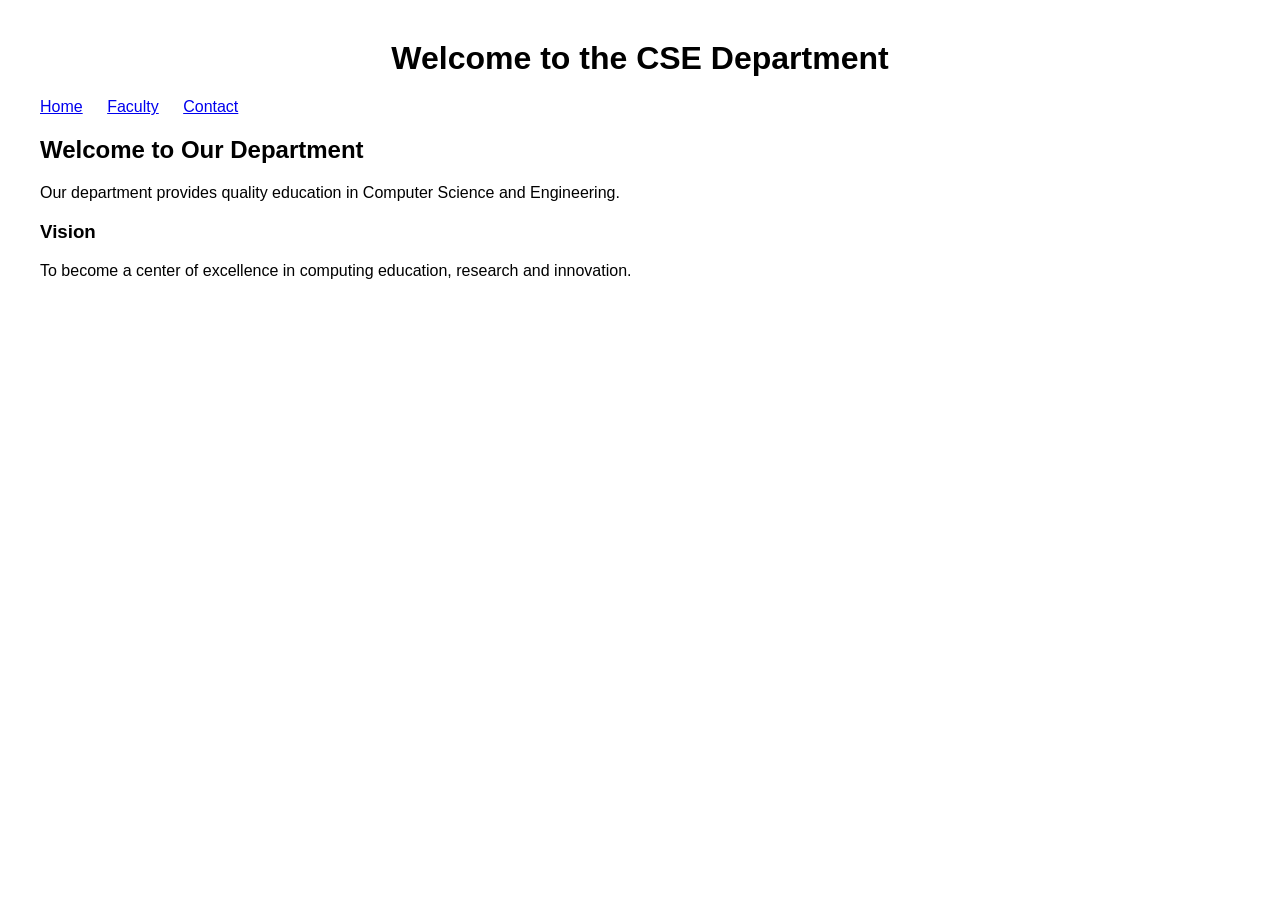
<file: index.html>
<!DOCTYPE html>
<html>
<head>
  <title>CSE Department</title>
  <link rel="stylesheet" href="style.css">
</head>
<body>
  <h1>Welcome to the CSE Department</h1>
<nav>
  <a href="index.html">Home</a>
  <a href="faculty.html">Faculty</a>
  <a href="contact.html">Contact</a>
</nav>

<h2>Welcome to Our Department</h2>
<p>Our department provides quality education in Computer Science and Engineering.</p>

<h3>Vision</h3>
<p>To become a center of excellence in computing education, research and innovation.</p>

</body>
</html>
</file>
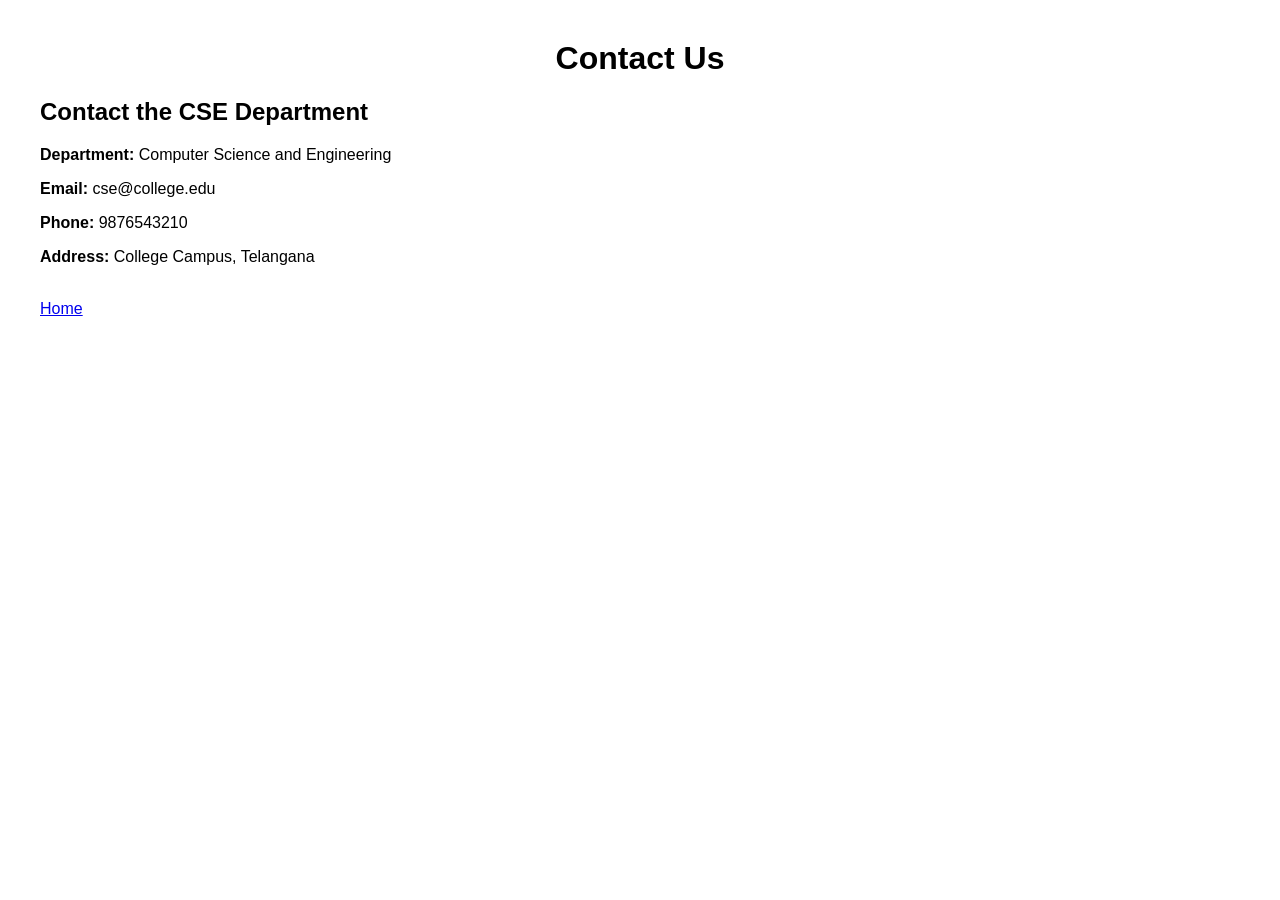
<file: contact.html>
<!DOCTYPE html>
<html>
<head>
  <title>Contact - CSE Department</title>
  <link rel="stylesheet" href="style.css">
</head>
<body>
  <h1>Contact Us</h1>
<h2>Contact the CSE Department</h2>

  <p><strong>Department:</strong> Computer Science and Engineering</p>
  <p><strong>Email:</strong> cse@college.edu</p>
  <p><strong>Phone:</strong> 9876543210</p>
  <p><strong>Address:</strong> College Campus, Telangana</p>

  <br>
  <a href="index.html">Home</a>
</body>
</html>
</file>
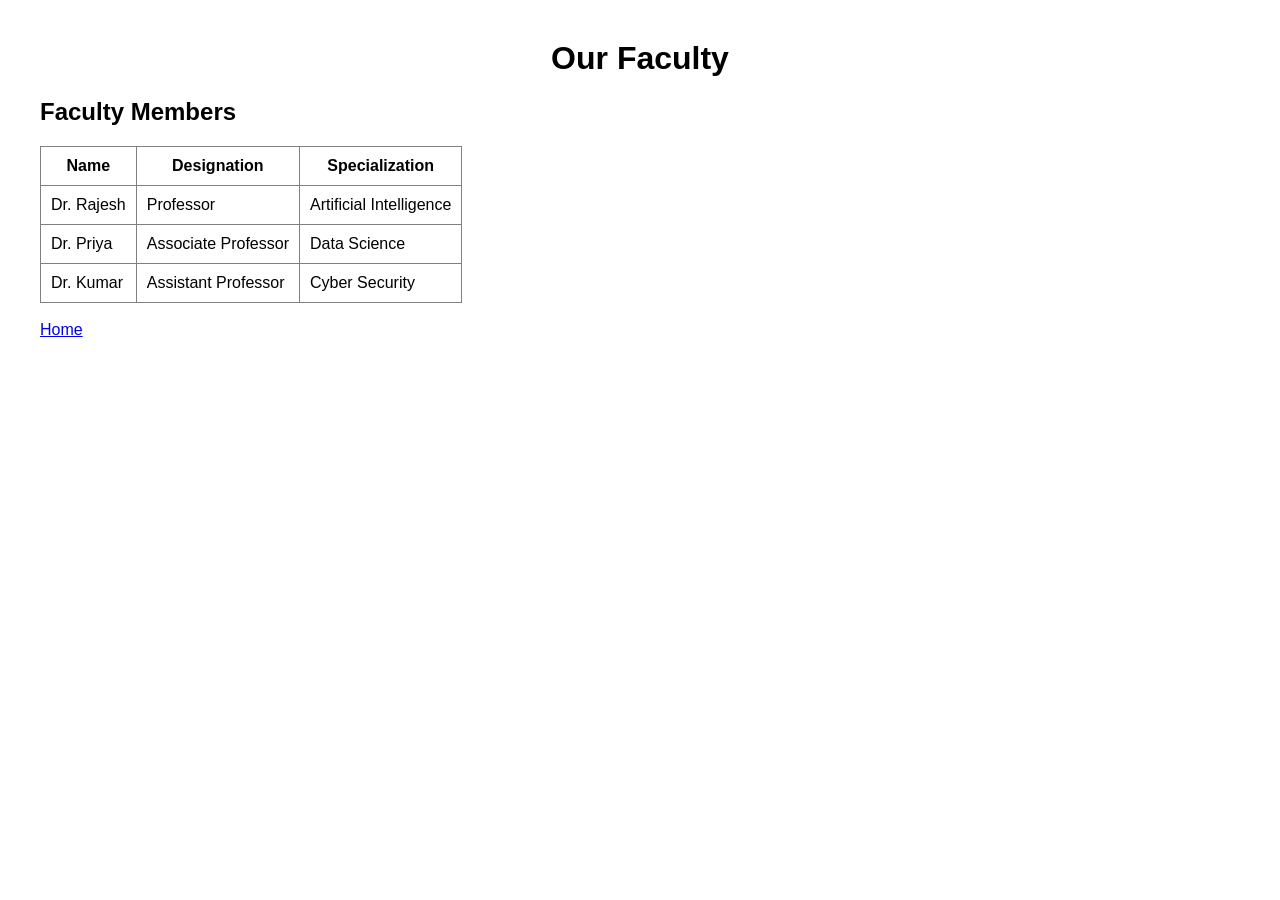
<file: faculty.html>
<!DOCTYPE html>
<html>
<head>
  <title>Faculty - CSE Department</title>
  <link rel="stylesheet" href="style.css">
</head>
<body>
  <h1>Our Faculty</h1>
   <h2>Faculty Members</h2>
  <table border="1">
    <tr>
      <th>Name</th>
      <th>Designation</th>
      <th>Specialization</th>
    </tr>
    <tr>
      <td>Dr. Rajesh</td>
      <td>Professor</td>
      <td>Artificial Intelligence</td>
    </tr>
    <tr>
      <td>Dr. Priya</td>
      <td>Associate Professor</td>
      <td>Data Science</td>
    </tr>
    <tr>
      <td>Dr. Kumar</td>
      <td>Assistant Professor</td>
      <td>Cyber Security</td>
    </tr>
  </table>

  <br>
  <a href="index.html">Home</a>
</body>
</html>
</file>
<file: style.css>
body {
  font-family: Arial, sans-serif;
  margin: 40px;
}

h1 {
  text-align: center;
}

nav {
  margin: 20px 0;
}

nav a {
  margin-right: 20px;
}

table {
  border-collapse: collapse;
}

th, td {
  padding: 10px;
}
</file>
